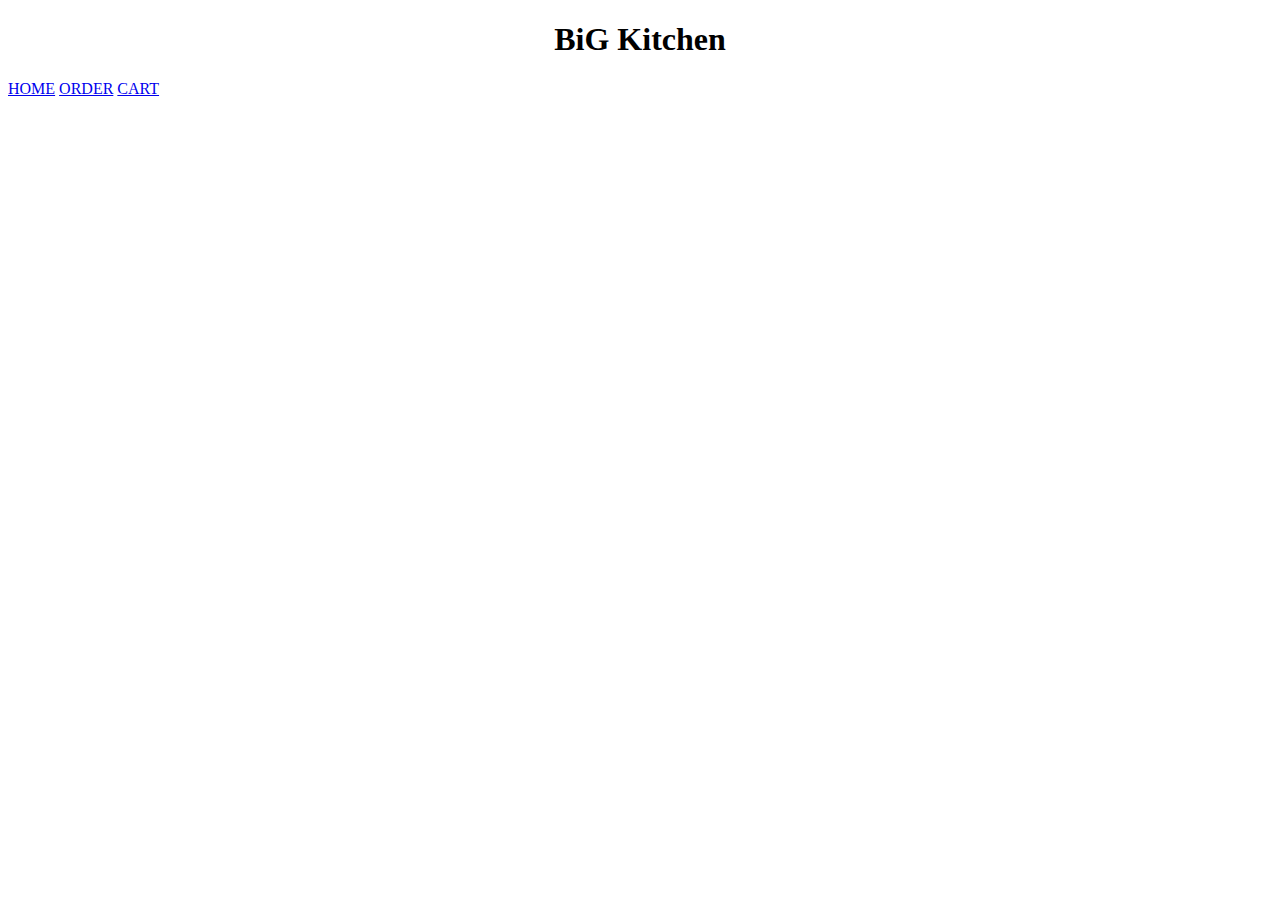
<file: target/BigKitchen-1.0-SNAPSHOT/index.html>
﻿<!DOCTYPE HTML>

<html>
<head>
<meta content='width=device-width, initial-scale=1' name='viewport'/>

<meta charset="UTF-8">

<title>BiG Kitchen</title>
</head>
<body>
<header>
 
<h1 align="center">BiG Kitchen</h1>

</header>
<nav >
      
<a href="main.jsp" target="display">HOME</a>
  
<a href="fcorder.jsp" target="display">ORDER</a>
    
<a href="fcart.jsp" target="display">CART</a>
   
</nav>

<br> 

 <section>
 
<frameset>
<iframe align="left" width="20%" height="650" name="menu" src="menu.jsp" frameborder="0"></iframe>
<iframe align="left" height="650" width="60%" name="display" src="main.jsp" frameborder="0">
  </iframe>
 
<iframe align="left" width="20%" height="650" name="login" src="login.jsp" frameborder="0" ></iframe>
</frameset> 
</section>
  
</body>
</html>
</file>
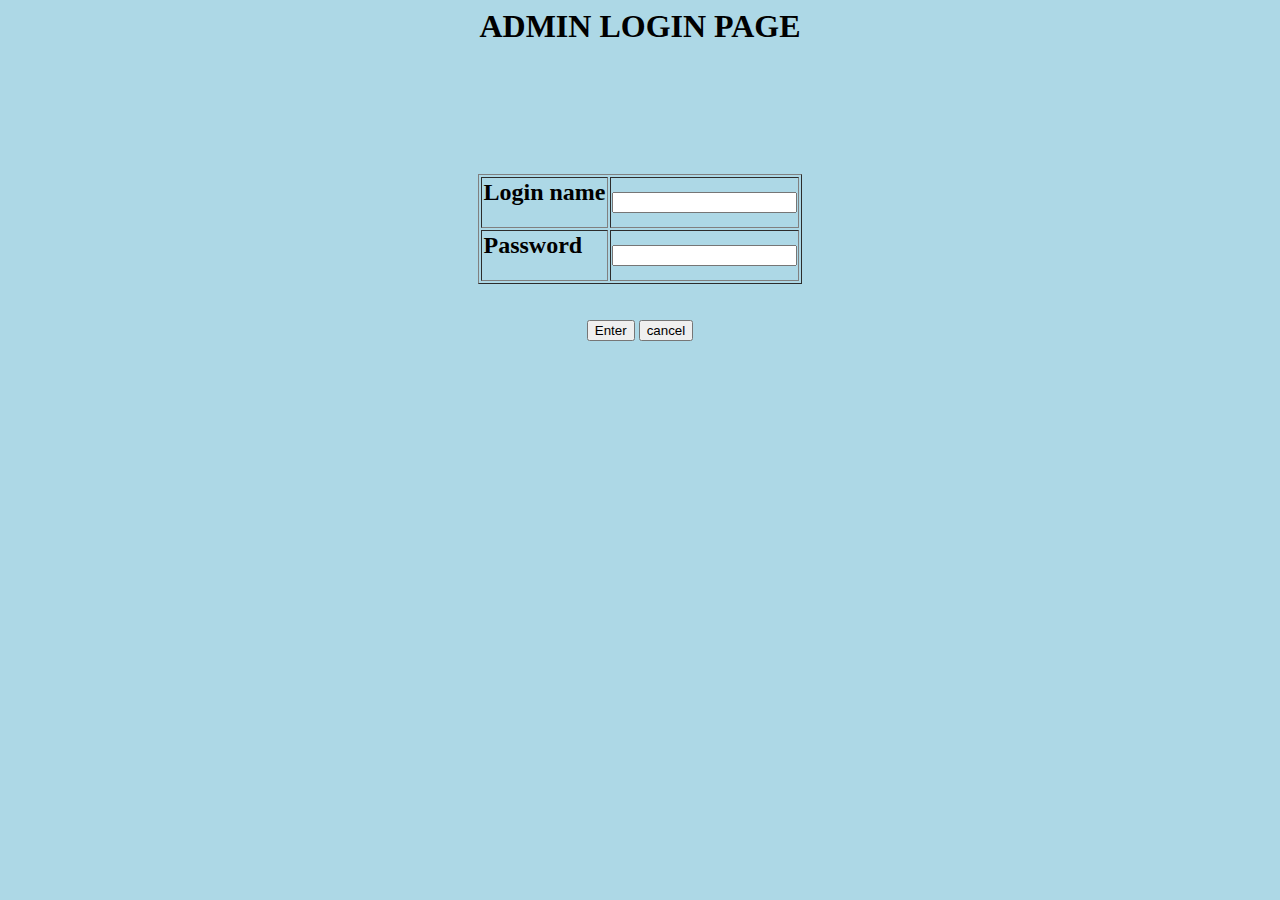
<file: target/BigKitchen-1.0-SNAPSHOT/adminlog.html>
<html>

<body bgcolor="lightblue" textcolor="darkblue">

<center><h1> ADMIN LOGIN PAGE</h1></center>

<br><br><br><br><br><br>
<center>
<form name="log" action="adminlog.jsp" method="post">
<table rows="3" cols="3" border="1">
<tr>
<td>
<h2>Login name</h2></td>
<td>
<input type="text" name="login"/>
</td>
</tr>
<tr>
<td>
<h2>Password</h2></td>
<td>
<input type="password" name="password"/>
</td></tr>
</table>
<br><br>
<input type="submit" value="Enter">
<input type="button" value="cancel">

</form>
</center>
</body>
</html>
</file>
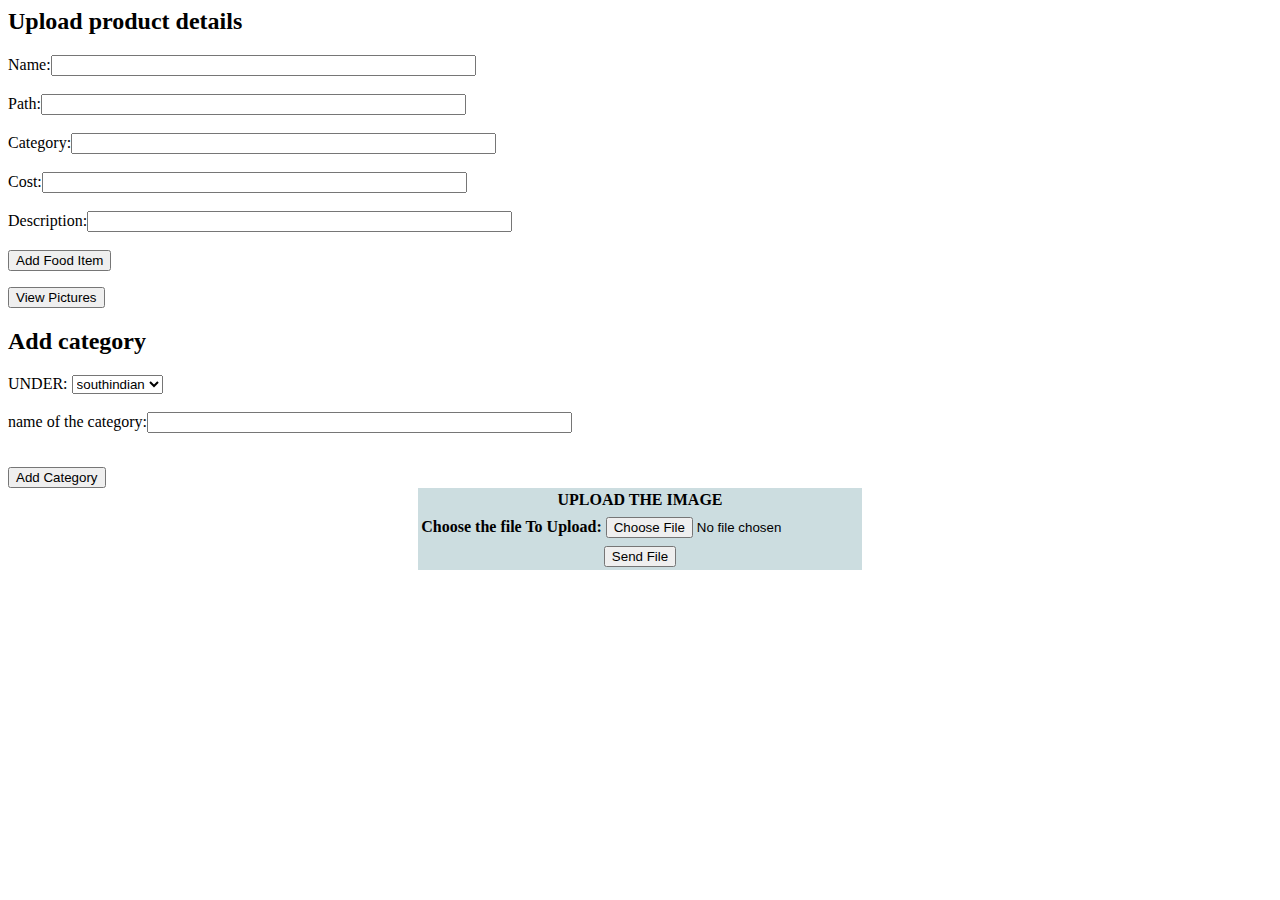
<file: target/BigKitchen-1.0-SNAPSHOT/getadmindata.html>
<html>
<body>
<h2>Upload product details</h2>
<form method="get" action="./adminmain.jsp">

Name:<input type="text" name="name" size="50"/><br><br>
Path:<input type="text" name="path" size="50"/><br><br>
Category:<input type="text" name="cat" size="50"/><br><br>
Cost:<input type="text" name="cost" size="50"/><br><br>
Description:<input type="text" name="desc" size="50"/><br><br>
<input type="submit" value="Add Food Item"/>
</form>
<button id="bu" onclick="showpics()">View Pictures</button>
<div id="pics" style="display:none">
<button onclick="hidepics()">Hide Pictures</button>
</div>
<h2>Add category</h2>
UNDER:
<select id="maincat">
<option value="southindian">southindian</option>
<option value="chinese">chinese</option>
<option value="italian">italian</option>
<option value="other">other</option>
</select><br><br>
name of the category:<input type="text" id="category" size="50"/><br><br>
<p id="divi">
</p>
<button onclick="addcateg();">Add Category</button>



<FORM ENCTYPE="multipart/form-data" ACTION="uploadFile.jsp" METHOD="POST">
<center>
<table border="0" bgcolor=#ccFDDEE>
<tr>
<center><td colspan="2" align="center"><B>UPLOAD THE IMAGE</B><center></td>
</tr>
<tr><td colspan="2" align="center"> </td></tr>
<tr><td><b>Choose the file To Upload:</b></td>
<td><INPUT NAME="file" TYPE="file"></td>
</tr>
<tr><td colspan="2" align="center"> </td></tr>
<tr><td colspan="2" align="center"><input type="submit" value="Send File"> </td></tr>
<table>
</center>
</FORM>


<script>
function addcateg(){
var ma=document.getElementById("maincat").value;
var ca=document.getElementById("category").value;
alert(ma+ca);
var url="addcateg.jsp?mai="+ma+"&cate="+ca;


if(window.XMLHttpRequest){
request=new XMLHttpRequest();
}
else if(window.ActiveXObject){
request=new ActiveXObject("Microsoft.XMLHTTP");
}

try
{
request.onreadystatechange=getInto;
request.open("GET",url,true);
request.send();
}
catch(e)
{
alert("Unable to connect to server");
}
}

function getInto(){
if(request.readyState==4){
var al=request.responseText;
alert(al);
document.getElementById("category").value="";

document.getElementById("divi").innerHTML=al;

}
}

function showpics(){
document.getElementById("pics").style.display="inline";
document.getElementById("bu").style.display="none";

}
function hidepics(){
document.getElementById("pics").style.display="none";
document.getElementById("bu").style.display="initial";

}
</script>
</body>
</html>
</file>
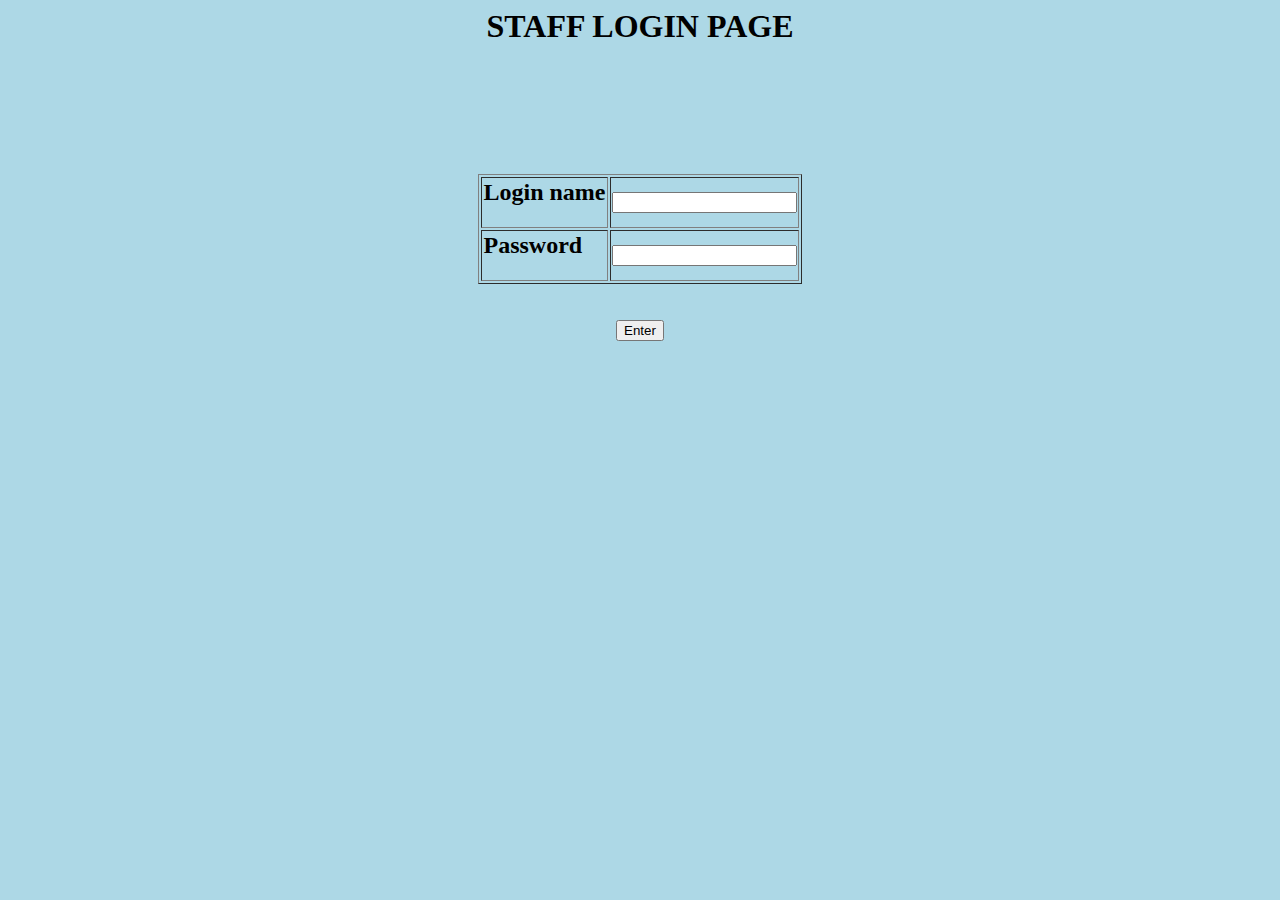
<file: target/BigKitchen-1.0-SNAPSHOT/stafflogin.html>
﻿<html>


<body bgcolor="lightblue" textcolor="darkblue">
<center><h1> STAFF LOGIN PAGE</h1></center>

<br><br><br><br><br><br>
<center>
<form name="log" action="stafflog.jsp" method="post">
<table border="1">
<tr>
<td>
<h2>Login name</h2></td>
<td>
<input type="text" name="login"/>
</td>
</tr>
<tr>
<td>
<h2>Password</h2></td>
<td>
<input type="password" name="password"/>
</td></tr>
</table>
<br><br>
<input type="submit" value="Enter">
<br><br><br>

</form>
</center>
<body>
</html>
</file>
